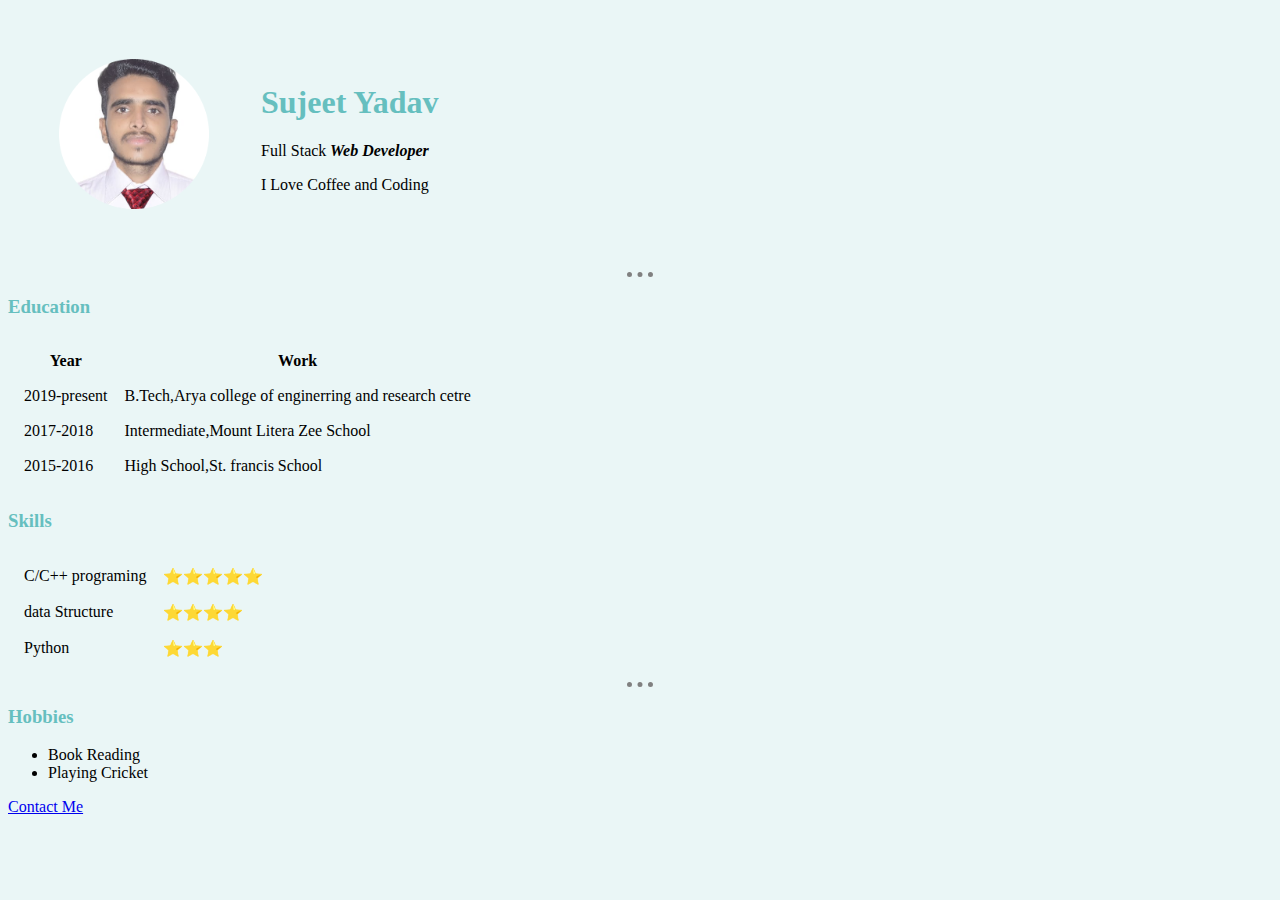
<file: index.html>
<!DOCTYPE html>
<html lang="en">

<head>
  <meta charset="UTF-8">
  <meta name="viewport" content="width=device-width, initial-scale=1.0">
  <meta http-equiv="X-UA-Compatible" content="ie=edge">
  <title> ⍟Sujeet's Personal site</title>
  <link rel="stylesheet" href="css/styles.css">
</head>

<body>



<table cellspacing="50">
  <tr>
    <td>  <img src="circular profile.png"  width="150" height="150" alt="Sujeet profile photo" />
  </td>
    <td>
      <h1>Sujeet Yadav</h1>
      <p>
        Full Stack<em><strong> Web Developer</strong></em>
      </p>
       <p>I Love Coffee and Coding</p>

    </td>
  </tr>
</table>
<hr>
   <h3>Education</h3>
   <table cellspacing="15">
     <thead>
       <tr>
      <th>
        Year
      </th>
       <th>Work</th>
       </tr>
     </thead>
     <tbody>
       <tr>
        <td>
        2019-present
        </td>
        <td>
         B.Tech,Arya college of enginerring and research cetre
        </td>
       </tr>
       <tr>
         <td>2017-2018</td>
         <td>Intermediate,Mount Litera Zee School</td>
       </tr>
       <tr>
         <td>2015-2016</td>
         <td>High School,St. francis School</td>
       </tr>
     </tbody>
   </table>
<p></p>
   <h3>Skills</h3>
     <table cellspacing="15">
    <tr>
      <td>
        C/C++ programing
      </td>
      <td>
        ⭐⭐⭐⭐⭐
      </td>
    </tr>
      <tr>
        <td>
          data Structure
        </td>
        <td>
          ⭐⭐⭐⭐
        </td>
      </tr>
        <tr>
          <td>
            Python
          </td>
          <td>
            ⭐⭐⭐
          </td>
        </tr>
        </table>
        <hr>
      <p></p>
      <h3>
        Hobbies
      </h3>
      <ul>
        <li>Book Reading</li>
        <li>Playing Cricket</li>
      </ul>
      <a href="contact.html">Contact Me</a>



      </body>

</html>
</file>
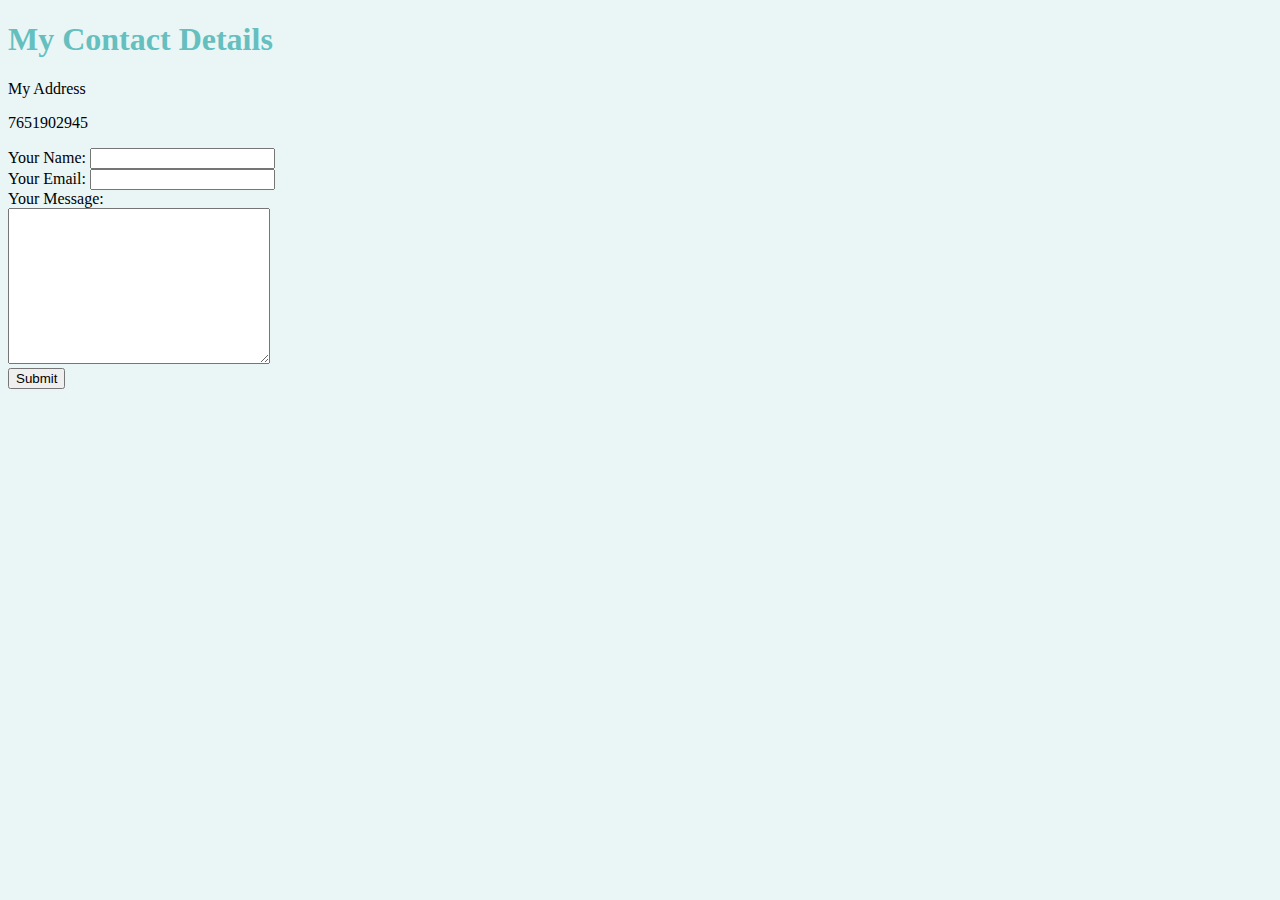
<file: contact.html>
<!DOCTYPE html>
<html lang="en" dir="ltr">
  <head>
    <meta charset="utf-8">
    <title>contact</title>
      <link rel="stylesheet" href="css/styles.css">
  </head>
  <body>
    <h1>My Contact Details</h1>
    <p>My Address</p>
    <p> 7651902945</p>
    <form class="" action="mailto:sujeetkumaryadavsky0@gmail.com" method="post" enctype="text/plain">
      <label for="">Your Name:</label>
      <input type="text" name="yourname" value="">
    <br>
      <label for="">Your Email:</label>
      <input type="email" name="your email" value=""><br>
        <label for="">Your Message:</label><br>
      <textarea name="your message" rows="10" cols="30"></textarea> <br>
        <input type="submit" name="" >



    </form>

  </body>
</html>
</file>
<file: css/styles.css>
body{
  background-color: #EAF6F6;
}
h1{
  color: #66BFBF;
}
h3{
  color: #66BFBF;
}
hr{
  border-style: none;
  border-top-style: dotted;
  border-color: grey;
  border-width: 5px;
  width: 2%;
}
</file>
